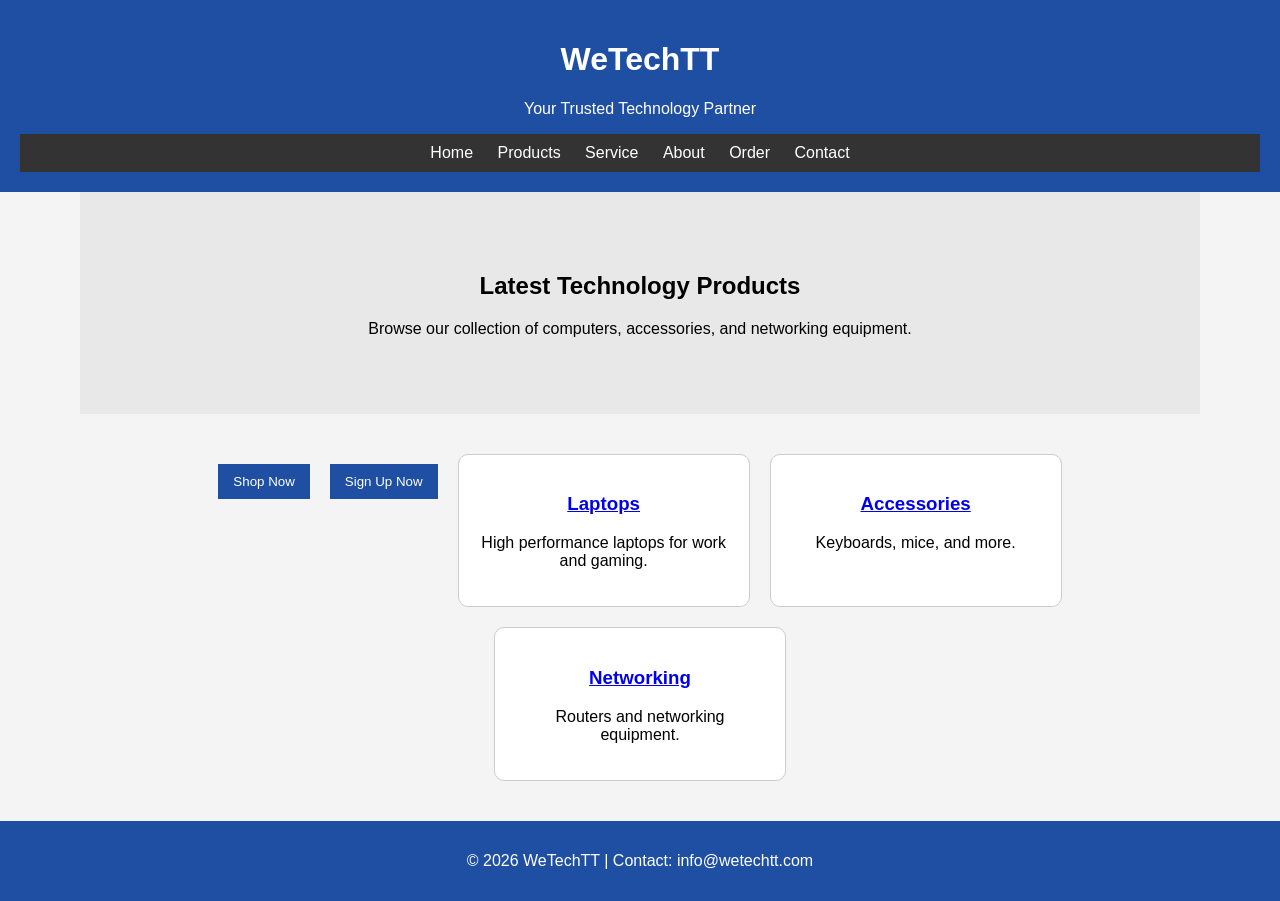
<file: index.html>
<!DOCTYPE html>
<html lang="en">
<head>
    <meta charset="UTF-8">
    <meta name="viewport" content="width=device-width, initial-scale=1.0">
    <title>WeTechTT</title>
    <link rel="stylesheet" href="styles.css">
<script src="script.js"></script>
</head>

<body>
    

<header>
    <h1>WeTechTT</h1>
    <p>Your Trusted Technology Partner</p>

    <nav>
        <a href="index.html">Home</a>
        <a href="products.html">Products</a>
        <a href="service.html">Service</a>
        <a href="about.html">About</a>
        <a href="signup.html">Order</a>
        <a href="contact.html">Contact</a>
    </nav>
</header>

<section class="hero">
    <h2>Latest Technology Products</h2>
    <p>Browse our collection of computers, accessories, and networking equipment.</p>
</section>

<section class="products">

<a href="products.html">
<button>Shop Now</button>
</a>

<a href="signup.html">
<button>Sign Up Now</button>
</a>

<div class="product">
<h3><a href="products.html#laptops">Laptops</a></h3>
<p>High performance laptops for work and gaming.</p>
</div>

<div class="product">
<h3><a href="products.html#accessories">Accessories</a></h3>
<p>Keyboards, mice, and more.</p>
</div>

<div class="product">
<h3><a href="products.html#networking">Networking</a></h3>
<p>Routers and networking equipment.</p>
</div>

</section>

<footer>
    <p>© 2026 WeTechTT | Contact: info@wetechtt.com</p>
</footer>

</body>
</html>
</file>
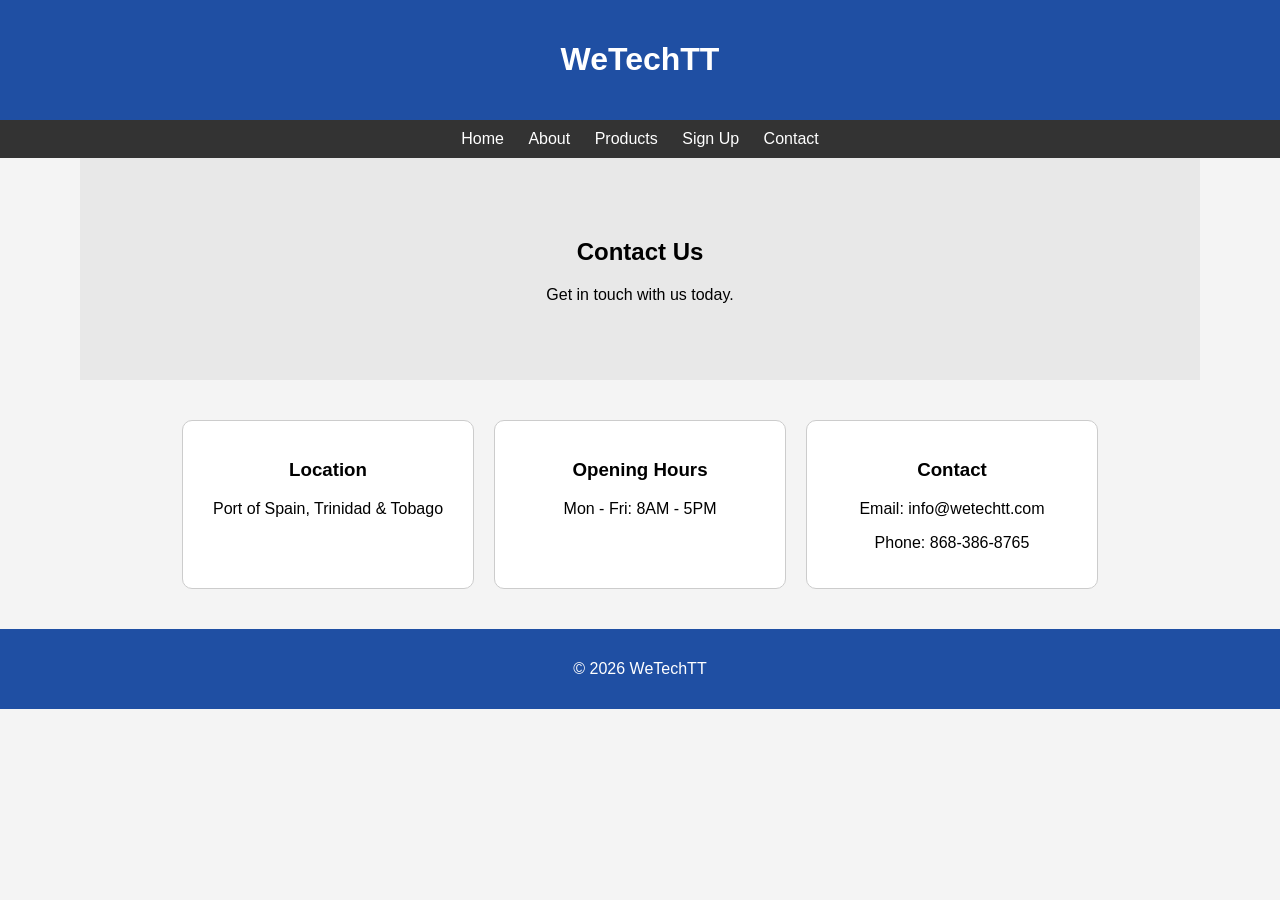
<file: contact.html>
<!DOCTYPE html>
<html>
<head>
<title>Contact Us - WeTechTT</title>
<meta name="viewport" content="width=device-width, initial-scale=1.0">
<link rel="stylesheet" href="styles.css">
</head>

<body>

<header>
<h1>WeTechTT</h1>
</header>

<nav>
<a href="index.html">Home</a>
<a href="about.html">About</a>
<a href="products.html">Products</a>
<a href="signup.html">Sign Up</a>
<a href="contact.html">Contact</a>
</nav>

<section class="hero">
<h2>Contact Us</h2>
<p>Get in touch with us today.</p>
</section>

<section class="products">

<div class="product">
<h3>Location</h3>
<p>Port of Spain, Trinidad & Tobago</p>
</div>

<div class="product">
<h3>Opening Hours</h3>
<p>Mon - Fri: 8AM - 5PM</p>
</div>

<div class="product">
<h3>Contact</h3>
<p>Email: info@wetechtt.com</p>
<p>Phone: 868-386-8765</p>
</div>

</section>

<footer>
<p>© 2026 WeTechTT</p>
</footer>

</body>
</html>
</file>
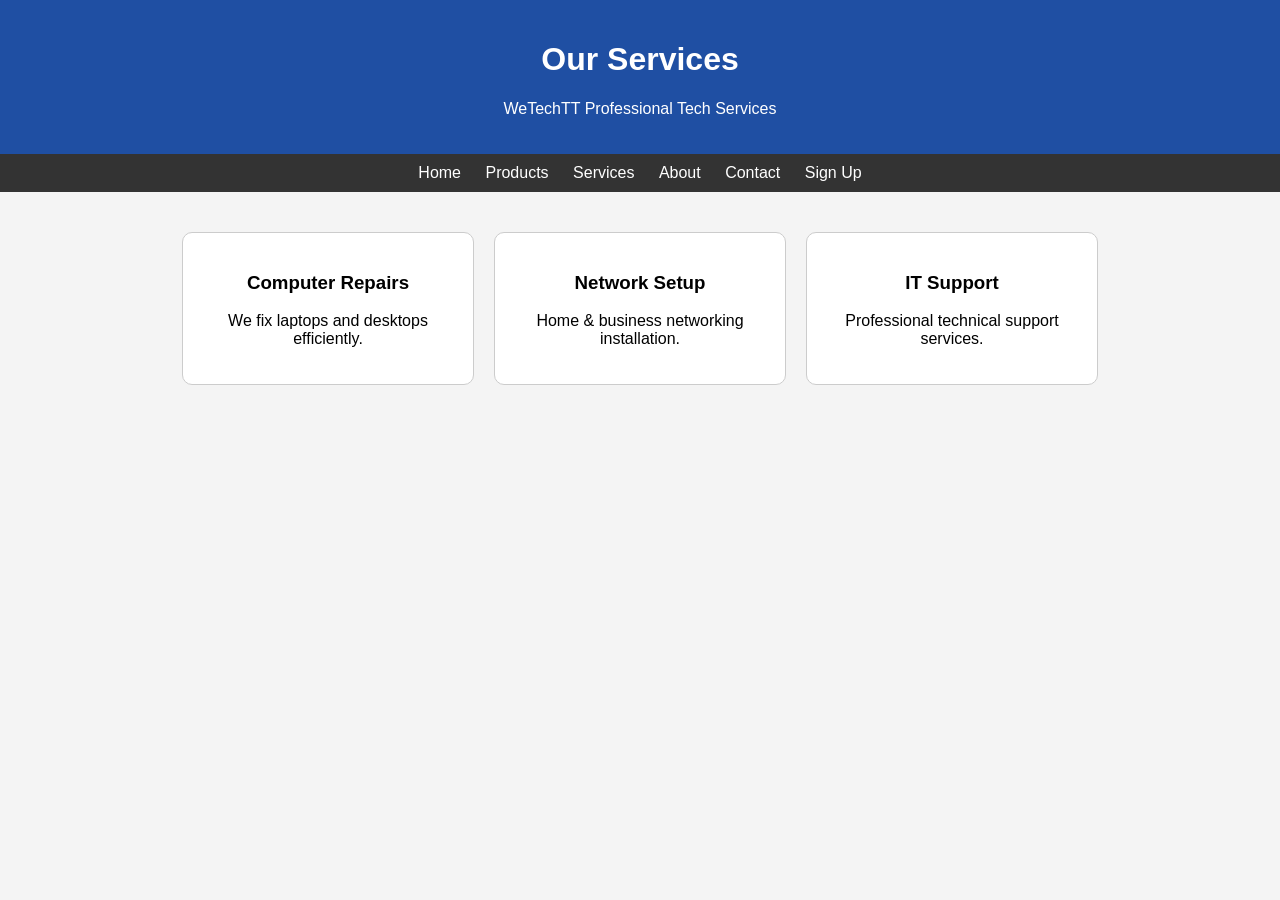
<file: service.html>
<!DOCTYPE html>
<html>
<head>
<title>Services</title>
<link rel="stylesheet" href="styles.css">
</head>

<body>

<header>
<h1>Our Services</h1>
<p>WeTechTT Professional Tech Services</p>
</header>

<nav>
<a href="index.html">Home</a>
<a href="products.html">Products</a>
<a href="service.html">Services</a>
<a href="about.html">About</a>
<a href="contact.html">Contact</a>
<a href="signup.html">Sign Up</a>
</nav>

<section class="products">

<div class="product">
<h3>Computer Repairs</h3>
<p>We fix laptops and desktops efficiently.</p>
</div>

<div class="product">
<h3>Network Setup</h3>
<p>Home & business networking installation.</p>
</div>

<div class="product">
<h3>IT Support</h3>
<p>Professional technical support services.</p>
</div>

</section>

</body>
</html>
</file>
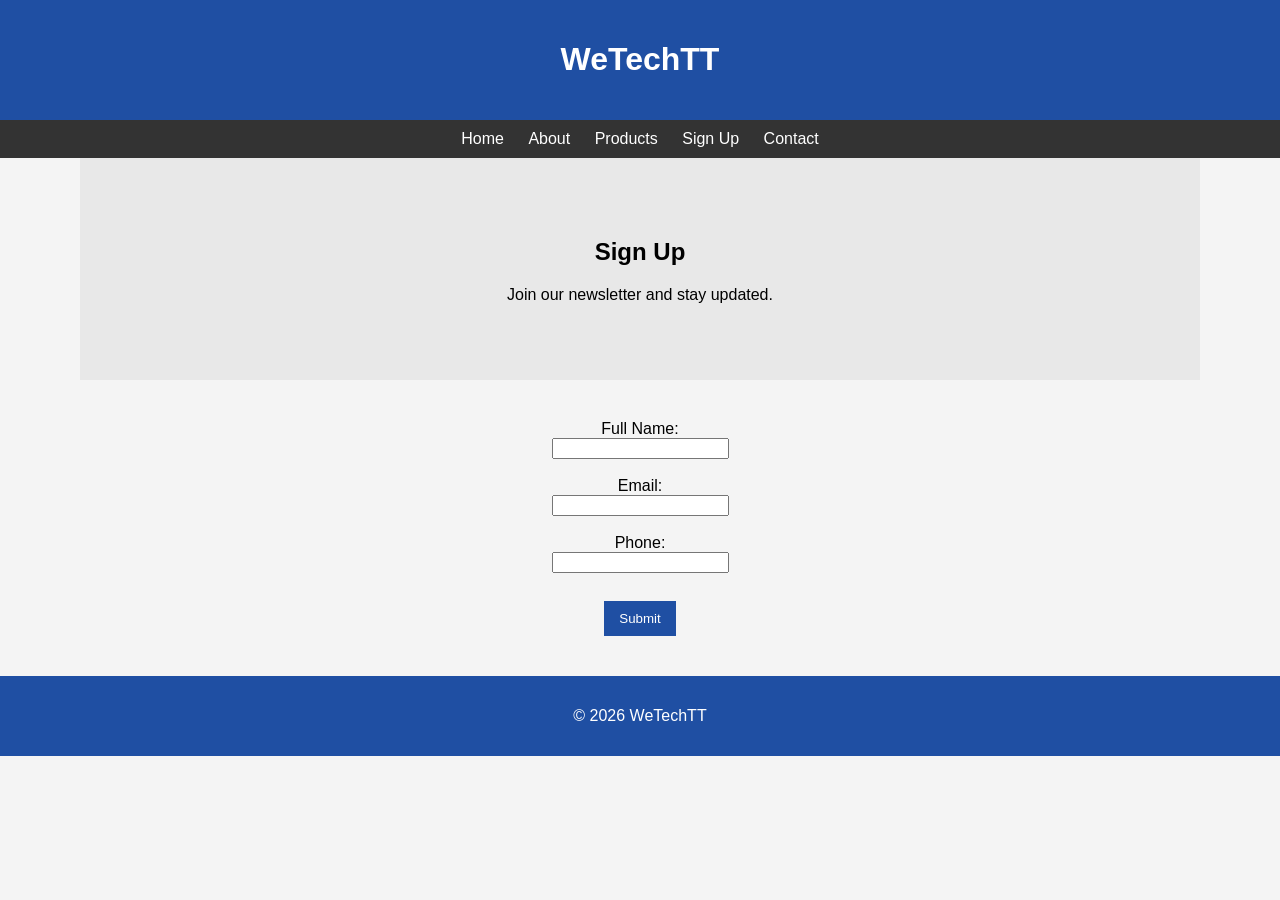
<file: signup.html>
<!DOCTYPE html>
<html>
<head>
<title>Sign Up - WeTechTT</title>
<meta name="viewport" content="width=device-width, initial-scale=1.0">
<link rel="stylesheet" href="styles.css">
<script src="script.js"></script>
</head>

<body>

<header>
<h1>WeTechTT</h1>
</header>

<nav>
<a href="index.html">Home</a>
<a href="about.html">About</a>
<a href="products.html">Products</a>
<a href="signup.html">Sign Up</a>
<a href="contact.html">Contact</a>
</nav>

<section class="hero">
<h2>Sign Up</h2>
<p>Join our newsletter and stay updated.</p>
</section>

<section class="products">
<form onsubmit="return validateForm()">

<label for="name">Full Name:</label><br>
<input type="text" id="name"><br><br>

<label for="email">Email:</label><br>
<input type="text" id="email"><br><br>

<label for="phone">Phone:</label><br>
<input type="text" id="phone"><br><br>

<button type="submit">Submit</button>

</form>
</section>

<footer>
<p>© 2026 WeTechTT</p>
</footer>

</body>
</html>
</file>
<file: styles.css>
body{
font-family: Arial, sans-serif;
margin:0;
background-color:#f4f4f4;
}

header{
background:#1f4fa3;
color:white;
padding:20px;
text-align:center;
}

nav{
background:#333;
padding:10px;
text-align:center;
}

nav a{
color:white;
margin:10px;
text-decoration:none;
}

.hero{
background:#e8e8e8;
padding:60px;
text-align:center;
}

.products{
display:flex;
justify-content:space-around;
padding:40px;
}

.product{
background:white;
padding:20px;
border:1px solid #ccc;
width:25%;
text-align:center;
}

footer{
background:#1f4fa3;
color:white;
text-align:center;
padding:15px;
}

/* Smooth transitions */
*{
    transition: all 0.3s ease;
}

/* Nav hover */
nav a:hover{
    color: #ffd700;
}

/* Product hover animation */
.product:hover{
    transform: scale(1.05);
    box-shadow: 0 4px 15px rgba(0,0,0,0.2);
}

/* Button style */
button{
    background:#1f4fa3;
    color:white;
    border:none;
    padding:10px 15px;
    cursor:pointer;
}

button:hover{
    background:#163b7a;
}

/* Smooth page scroll */
html{
    scroll-behavior: smooth;
}

/* Center ALL sections */
section{
    padding:40px;
    text-align:center;
}

/* Center product grid */
.products, #laptops, #accessories, #networking{
    display:flex;
    flex-wrap:wrap;
    justify-content:center;
    gap:20px;
}

/* Product card styling */
.product{
    background:white;
    padding:20px;
    border:1px solid #ccc;
    width:250px;
    text-align:center;
    border-radius:10px;
    animation: fadeIn 1s ease;
}

/* Product image */
.product img{
    width:100%;
    height:150px;
    object-fit:cover;
    border-radius:8px;
}

/* Hover animation */
.product:hover{
    transform: translateY(-10px) scale(1.05);
    box-shadow:0 10px 25px rgba(0,0,0,0.2);
}

/* Buttons */
button{
    margin-top:10px;
}

/* Fade animation */
@keyframes fadeIn{
    from{
        opacity:0;
        transform:translateY(20px);
    }
    to{
        opacity:1;
        transform:translateY(0);
    }
}


.cart-container{
    position: fixed;
    top: 120px;
    right: 20px;
    width: 250px;
    background: white;
    border: 1px solid #ccc;
    padding: 15px;
    border-radius: 10px;
    box-shadow: 0 5px 15px rgba(0,0,0,0.2);
    max-height: 300px;
    overflow-y: auto;
}


body{
    .products, section{
    max-width: 1000px;
    margin: auto;
}
}

@media (max-width: 768px){

.products{
    flex-direction: column;
    align-items: center;
}

.cart-container{
    position: static;
    width: 90%;
    margin: 20px auto;
}

}

.shop-now{
    position: static;
    width: 100%;
    margin: 1o0x auto;
}
</file>
